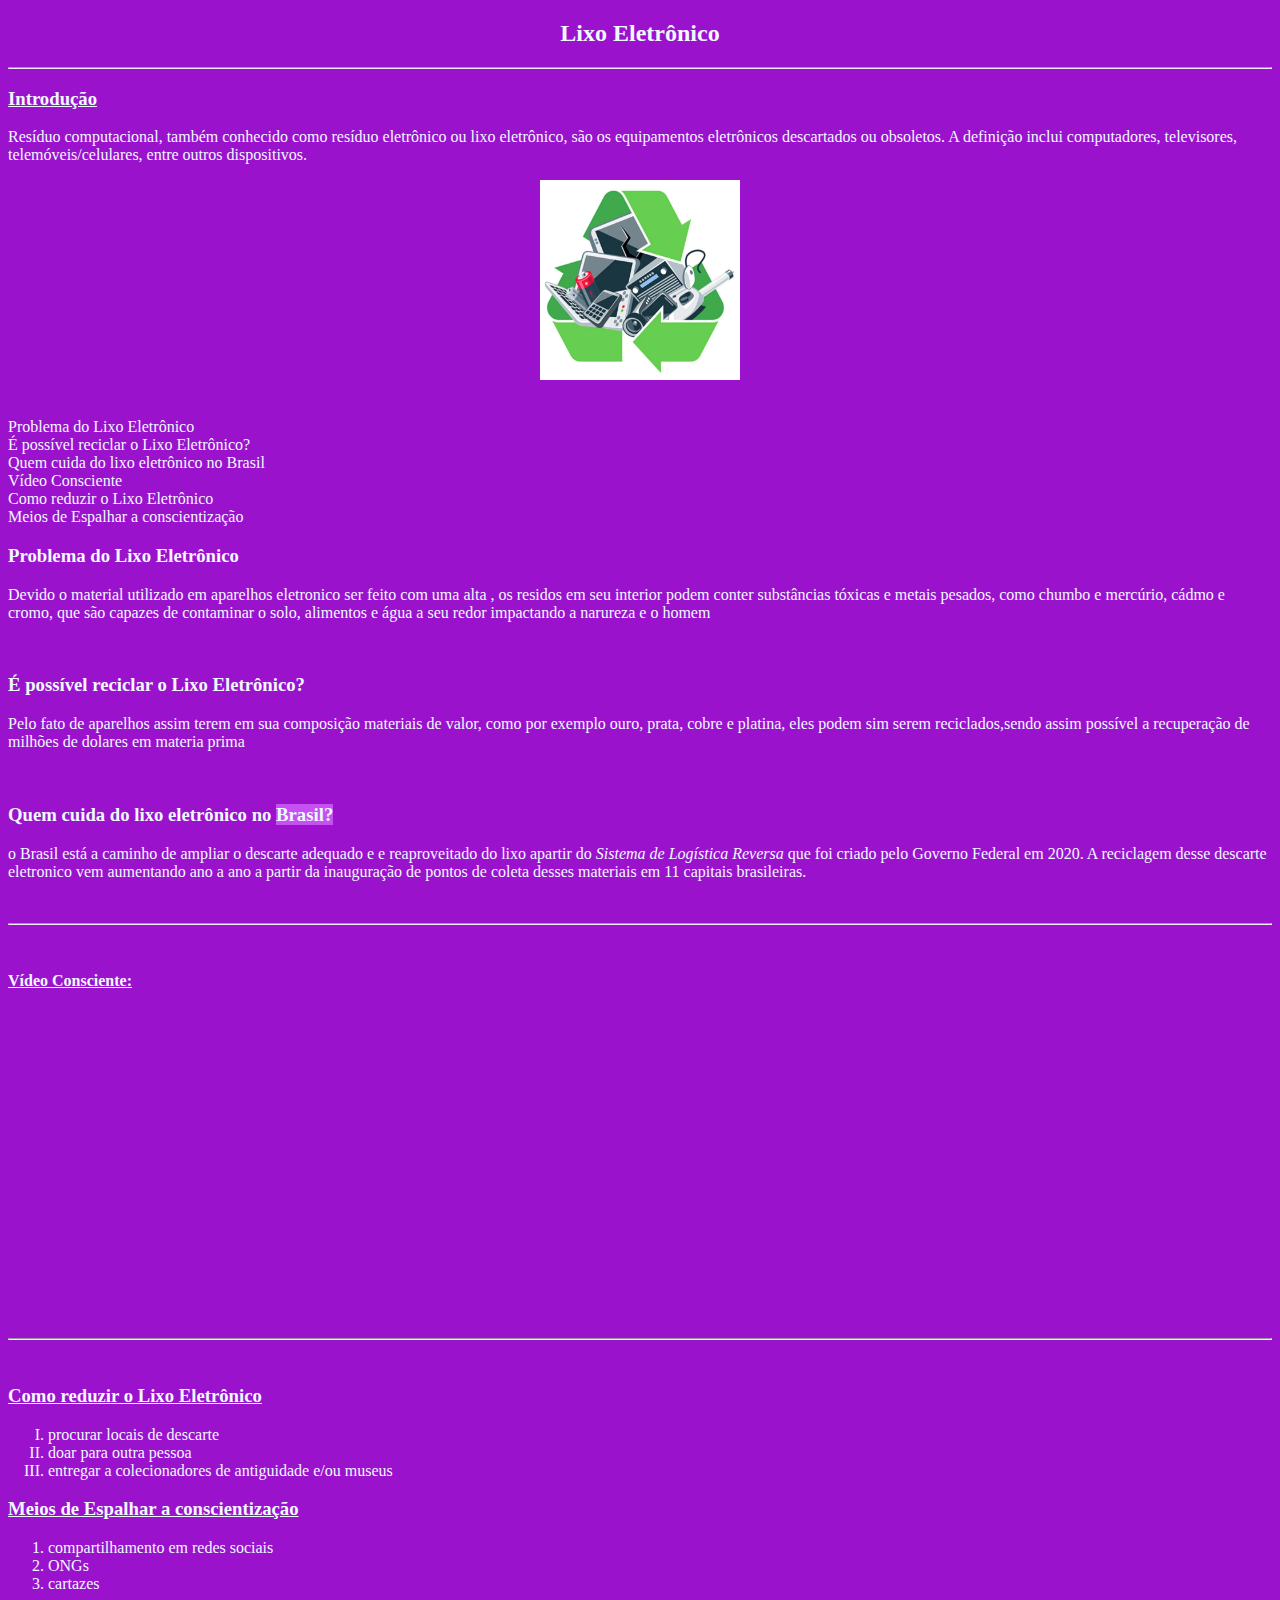
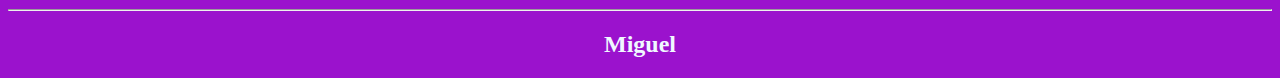
<file: index.html>
<!DOCTYPE html>
<html lang="pt-br">
<head>
    <meta charset="UTF-8">
    <meta http-equiv="X-UA-Compatible" content="IE=edge">
    <meta name="viewport" content="width=device-width, initial-scale=1.0">
    <title>Lixo Eletronico</title>
    <link href="css/style.css" rel="stylesheet">
    <link rel="icon" href="img/televisao.png">
  </head>
  <body>
    <h2> Lixo Eletrônico</h2>
    <hr>
    <h3><ins>Introdução</ins></h3>
    <p>Resíduo computacional, também conhecido como resíduo eletrônico ou lixo eletrônico, são os equipamentos
      eletrônicos descartados ou obsoletos. A definição inclui computadores, televisores, telemóveis/celulares,
      entre outros dispositivos.</p>
    <section align="center">
        <img src="img/lixo eletronico.webp" alt="Lixo eletronico" width="200" height="200">
     </section>
    <br>
    <header>

<ol type="type 6 "></ol>
<li> <a href="#titulo1-habilitado">Problema do Lixo Eletrônico</a></li>
<li> <a href="#titulo2-habilitado">É possível reciclar o Lixo Eletrônico?</a></li>
<li> <a href="#titulo3-habilitado">Quem cuida do lixo eletrônico no Brasil</a></li>
<li> <a href="#titulo4-habilitado">Vídeo Consciente</a></li>
<li> <a href="#titulo5-habilitado">Como reduzir o Lixo Eletrônico</a>
<li> <a href="#titulo6-habilitado">Meios de Espalhar a conscientização</a>
    </ol>
<h3 id="titulo1-habilitado"><ins></ins>Problema do Lixo Eletrônico</ins></h3>
    <p>Devido o material utilizado em aparelhos eletronico ser feito com uma alta , os residos em seu interior podem conter substâncias tóxicas e metais pesados, como chumbo e mercúrio, cádmo e cromo, que são capazes de contaminar o solo, alimentos e água a seu redor impactando a narureza e o homem
    </p>
    <br>
    <h3 id="titulo2-habilitado"><ins></ins>É possível reciclar o Lixo Eletrônico?</ins></h3>
    <P>Pelo fato de aparelhos assim terem em sua composição materiais de valor, como por exemplo ouro, prata, cobre e platina, eles podem sim serem reciclados,sendo assim possível a recuperação de milhões de dolares em materia prima</P>
    <br>
    <h3 id="titulo3-habilitado"><ins></ins>Quem cuida do lixo eletrônico no <mark>Brasil?</mark></ins></h3>
    <p>o Brasil está a caminho de ampliar o descarte adequado e e reaproveitado do lixo apartir do <i>Sistema de Logística Reversa</i> que foi criado pelo Governo Federal em 2020. A reciclagem desse descarte eletronico vem aumentando ano a ano a partir da inauguração de pontos de coleta desses materiais em 11 capitais
        brasileiras. </p>
    <br>
      <hr>
    <br>
    <h4 id="titulo4-habilitado"><ins> Vídeo Consciente:</ins></h4>
    <iframe width="560" height="315" src="https://www.youtube.com/embed/7Winn0Pzc5w" title="YouTube video player" frameborder="0" allow="accelerometer; autoplay; clipboard-write; encrypted-media; gyroscope; picture-in-picture; web-share" allowfullscreen></iframe>
    <br>
      <hr>
    <br>
    <h3 id="titulo5-habilitado"><ins> Como reduzir o Lixo Eletrônico</ins></h3>
    <ol type="I">
    <li>procurar locais de descarte</li>
    <li>doar para outra pessoa</li>
    <li>entregar a colecionadores de antiguidade e/ou museus</li>
    </ol>
    <h3 id="titulo6-habilitado"><ins>Meios de Espalhar a conscientização</ins></h3>
    <ol type="disc">
    <li>compartilhamento em redes sociais</li>
    <li>ONGs</li>
    <li>cartazes</li>
    </ol>
  </header>
    <hr>
    <h2><a href="Pag 2.html">Miguel</a></h2> 
    <!-- Plugin VLibras -->
    <div  vw  class =" enabled ">
    <div  vw-access-button  class =" active "></div>
    <div vw-plugin-wrapper>
    <div class =" vw-plugin-top-wrapper "></div>
   </div> 
    </div> 
    <script src =" https://vlibras.gov.br/app/vlibras-plugin.js "> </script>
    <script> 
    new window.VLibras.Widget( 'https://vlibras.gov.br/app' );
    </script>

</body>
</html>
</file>
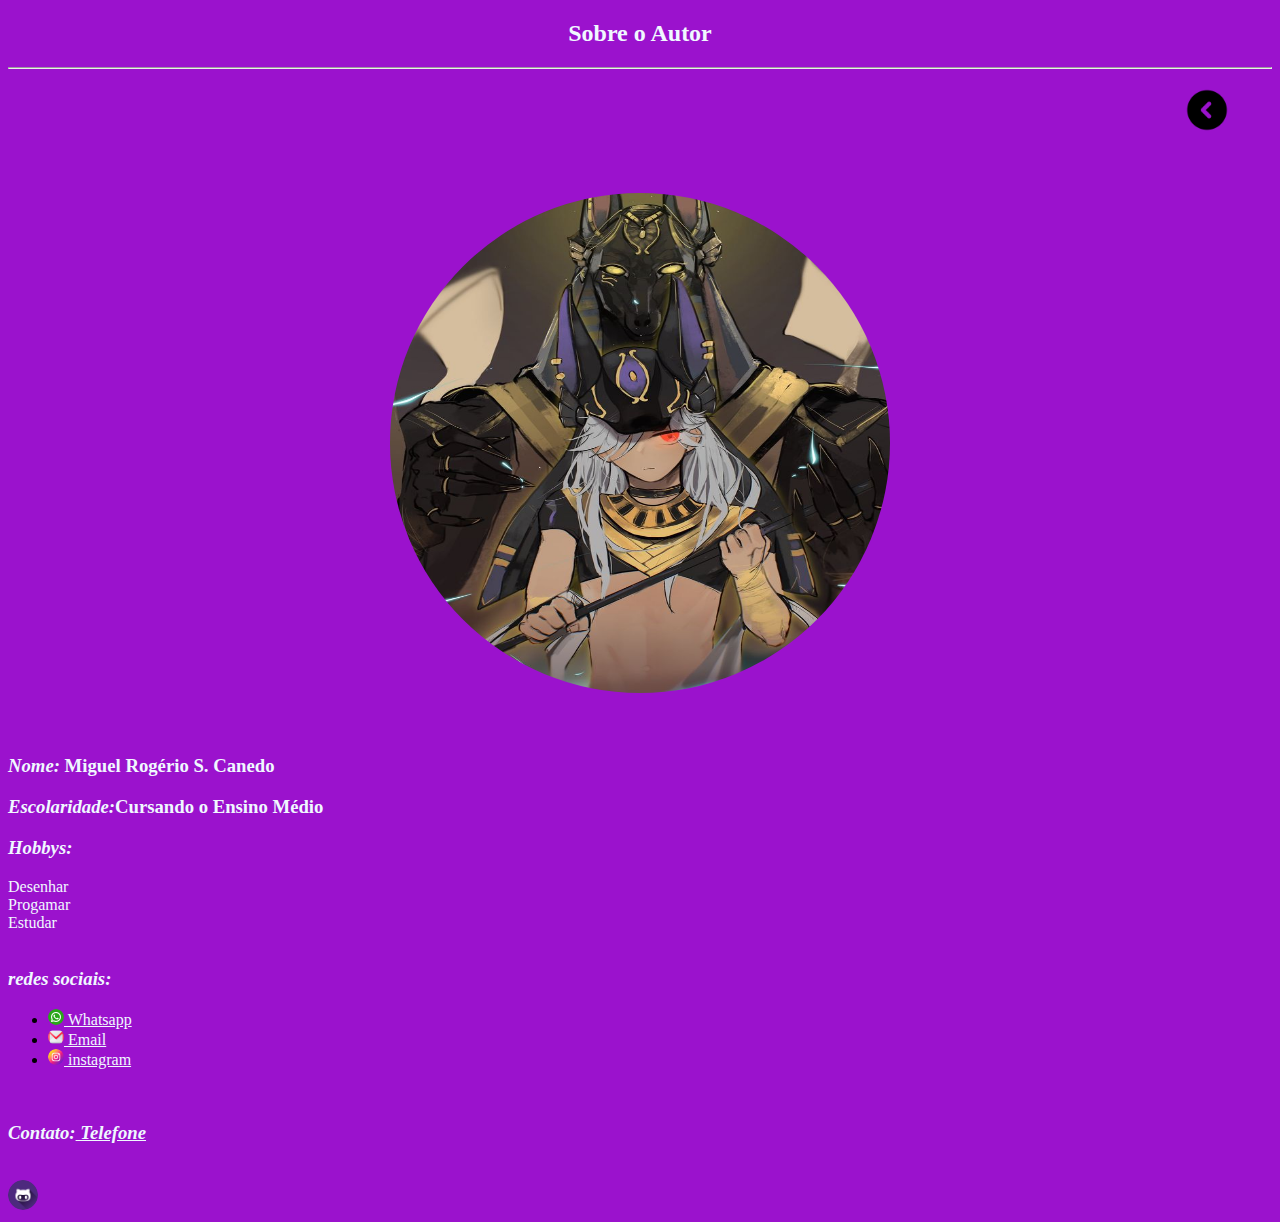
<file: Pag 2.html>
<!DOCTYPE html>
<html lang="en">
<head>
    <meta charset="UTF-8">
    <meta http-equiv="X-UA-Compatible" content="IE=edge">
    <meta name="viewport" content="width=device-width, initial-scale=1.0">
    <title>Document</title>
    <link href="css/style2.css" rel="stylesheet">
    <link rel="icon" href="img/perfil.png">
</head>
<body>
    <h2>Sobre o Autor</h2> 
    <Hr>
    <figure><a href="index.html"><img src="img/seta-esquerda.png" width="50" height="50"> </a></figure>
    <br>
    <h2><img src="img/perfil.jpg" width="500" height="500"></h2>
    <br>
<h3><i>Nome:</i> Miguel Rogério S. Canedo</h3>
<h3><i>Escolaridade:</i>Cursando o Ensino Médio</h3>
<h3><i>Hobbys:</i></h3>
<ul type="disk"></ul>
<li>Desenhar</li>
<li>Progamar</li>
<li>Estudar</li>
<br>
<h3><i>redes sociais:</i></h3>
<ul type="disk">
    <li><img src="img/whatsapp.png" width="16" height="16"><a href="https://wa.me/5514997968758"> Whatsapp</a></li>
    <li><img src="img/gmail.png" width="16" height="16"><a href="mailto:miguelcanedoads@gmail.com" title="Email do Miguel"> Email </a></li>
    <li><img src="img/instagram.png" width="16" height="16"><a href="https:instagram.com/soartese/?hl=af"> instagram</a></li>
</ul>
<br>
<h3><i>Contato:<a href="tel:+5514997968758"> Telefone </a></i></h3>
<br>
<a href="https://github.com/Mrocanw01f"><img src="img/github.png" width="30" height="30"></a>
<div  vw  class =" enabled ">
    <div  vw-access-button  class =" active "></div>
    <div vw-plugin-wrapper>
    <div class =" vw-plugin-top-wrapper "></div>
   </div> 
    </div> 
    <script src =" https://vlibras.gov.br/app/vlibras-plugin.js "> </script>
    <script> 
    new window.VLibras.Widget( 'https://vlibras.gov.br/app' );
    </script>
</body>
</html>
</file>
<file: css/style.css>
mark{
background-color: rgb(198, 80, 244);
}
h2{text-align: center;}
 body{
 background-color: #9b12cd;
 -webkit-text-fill-color: aliceblue;
}
a:link {
    color: green;
    text-decoration: none;
    }
a:visited {
    color: rgb(255, 161, 90);
    text-decoration: none;
    }
a:hover {
    color: rgb(81, 255, 0);
    text-decoration: none;
    }
a:active {
    color: rgb(0, 251, 255);
    text-decoration: none;
    }
</file>
<file: css/style2.css>
h2{
    text-align: center;
}
figure{ 
text-align:right ;
}
img{

    border-radius: 50%;
}
body{
    background-color: #9b12cd;
    -webkit-text-fill-color: aliceblue;
   }
</file>
